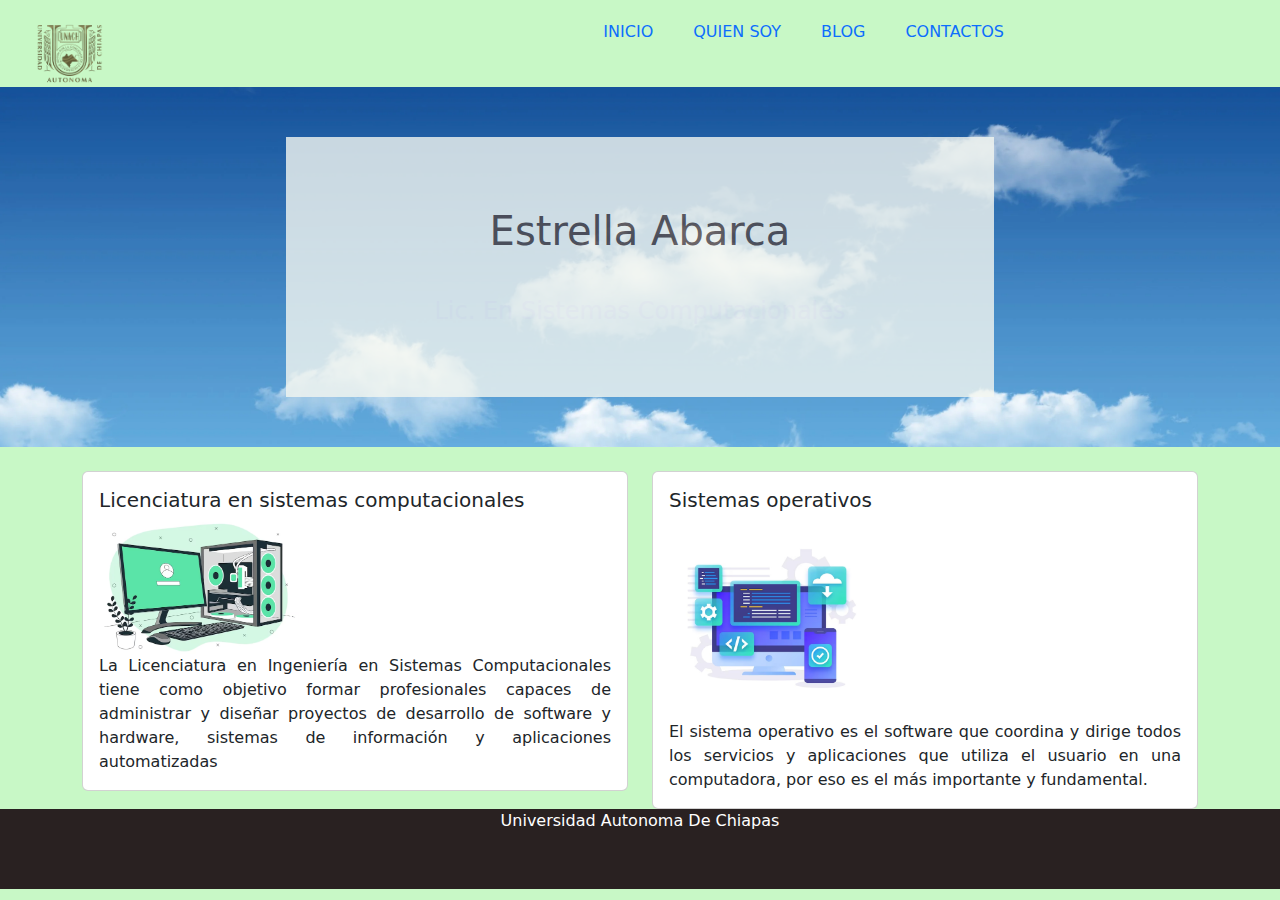
<file: index.html>
<!DOCTYPE html>
<html lang="en">
<head>
    <meta charset="UTF-8">
    <meta name="viewport" content="width=device-width, initial-scale=1.0">
    <title>Mi portafolio</title>
    <script src="js/bootstrap.min.js"></script>
    <link rel="stylesheet" href="css/bootstrap.min.css">
    <link rel="stylesheet" href="css/style.css">
    <style>
        .card-img-top {
            max-width: 200px; /* Define el ancho máximo de la imagen */
            height: auto; /* Para mantener la proporción de la imagen */
        }
        .card-text {
            text-align: justify;
        }
    </style>
</head>

<body>
    <header>
        <!--Menu-->
        <nav id="navbar">
            <div class="contenedor">
                <img src="img/logo.png" alt="Logo" class="logotipo"/>
                <ul class="textoBoton" >
                    <li><a href="index.html" class="Seleccionado">Inicio</a></li>
                    <li><a href="quien.html">Quien soy</a></li>
                    <li><a href="blog.html">blog</a></li>
                    <li><a href="contacto.html">Contactos</a></li>
                </ul>          
            </div>
        </nav> 
       <div id="mostrarSlider">
        <div class="Slider-banner">
            <h1>Estrella Abarca</h1> 
            <p class="large">Lic. En Sistemas Computacionales</p>
        </div>
       </div>
   </header>
   <br>

   <!-- Aquí comienzan las nuevas tarjetas -->
   <section id="Cards">
       <div class="container">
           <div class="row">
               <!-- Primera Card -->
               <div class="col-md-6">
                   <div class="card">
                       <div class="card-body">
                           <h5 class="card-title">Licenciatura en sistemas computacionales</h5>
                           <img src="img/lsc" class="card-img-top" alt="Imagen de la primera tarjeta">
                           <p class="card-text">La Licenciatura en Ingeniería en Sistemas Computacionales tiene como objetivo formar profesionales capaces de administrar y diseñar proyectos de desarrollo de software y hardware, sistemas de información y aplicaciones automatizadas</p>
                       </div>
                   </div>
               </div>
               <!-- Segunda Card -->
               <div class="col-md-6">
                   <div class="card">
                       <div class="card-body">
                           <h5 class="card-title">Sistemas operativos</h5>
                           <img src="img/sistemas" class="card-img-top" alt="Imagen de la segunda tarjeta">
                           <p class="card-text">El sistema operativo es el software que coordina y dirige todos los servicios y aplicaciones que utiliza el usuario en una computadora, por eso es el más importante y fundamental.</p>
                       </div>
                   </div>
               </div>
           </div>
       </div>
   </section>
   <!-- Aquí terminan las nuevas tarjetas -->

  <footer>
      <p>Universidad Autonoma De Chiapas</p>
  </footer>
</body>
</html>
</file>
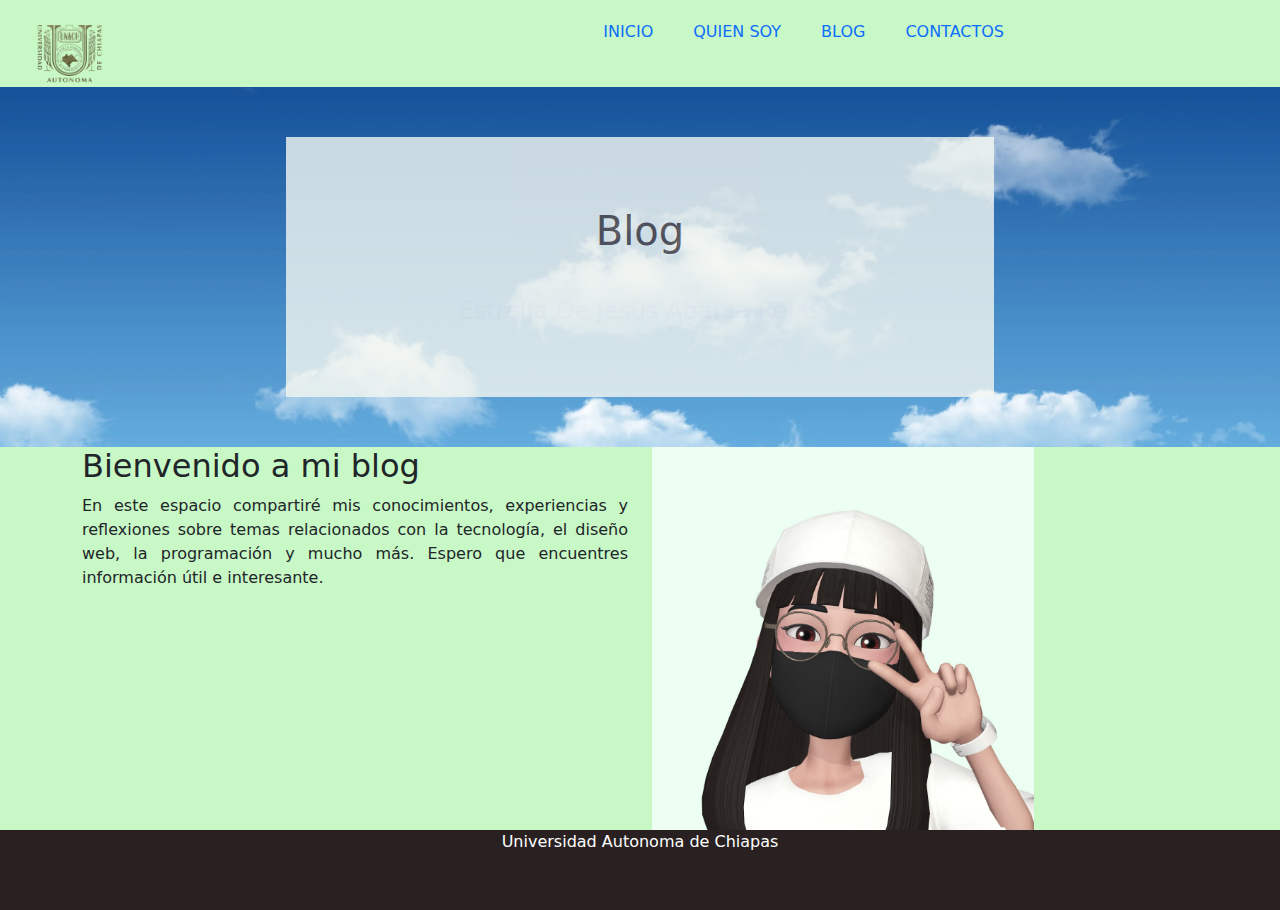
<file: blog.html>
<!DOCTYPE html>
<html lang="en">
<head>
    <meta charset="UTF-8">
    <meta name="viewport" content="width=device-width, initial-scale=1.0">
    <title>Mi portafolio</title>
    <script src="js/bootstrap.min.js"></script>
    <link rel="stylesheet" href="css/bootstrap.min.css">
    <link rel="stylesheet" href="css/style.css">
</head>
<body>
    <header>
        <!--Menu-->
        <nav id="navbar">
            <div class="contenedor">
                <img src="img/logo.png" alt="Logo" class="logotipo"/>
                <ul class="textoBoton" >
                    <li><a href="index.html" class="Seleccionado">Inicio</a></li>
                    <li><a href="quien.html">Quien soy</a></li>
                    <li><a href="blog.html">blog</a></li>
                    <li><a href="contacto.html">Contactos</a></li>
                </ul>          
            </div>
        </nav> 
       <div id="mostrarSlider">
        <div class="Slider-banner">
            <h1>Blog</h1> 
            <p class="large">Estrella De Jesús Abarca Rojas</p>
        </div>
       </div>
   </header>
  
   <!-- Sección de introducción -->
   <section id="introduccion">
       <div class="container">
           <div class="row">
               <div class="col-md-6">
                   <h2>Bienvenido a mi blog</h2>
                   <p style="text-align: justify;">En este espacio compartiré mis conocimientos, experiencias y reflexiones sobre temas relacionados con la tecnología, el diseño web, la programación y mucho más. Espero que encuentres información útil e interesante.</p>
               </div>
               <div class="col-md-6">
                <img src="img/star1.jpg" alt="Código" class="img-fluid" style="max-width: 70%;">
               </div>
           </div>
       </div>
   </section>
 
  <footer>
      <p> Universidad Autonoma de Chiapas</p>
  </footer>
</body>
</html>
</file>
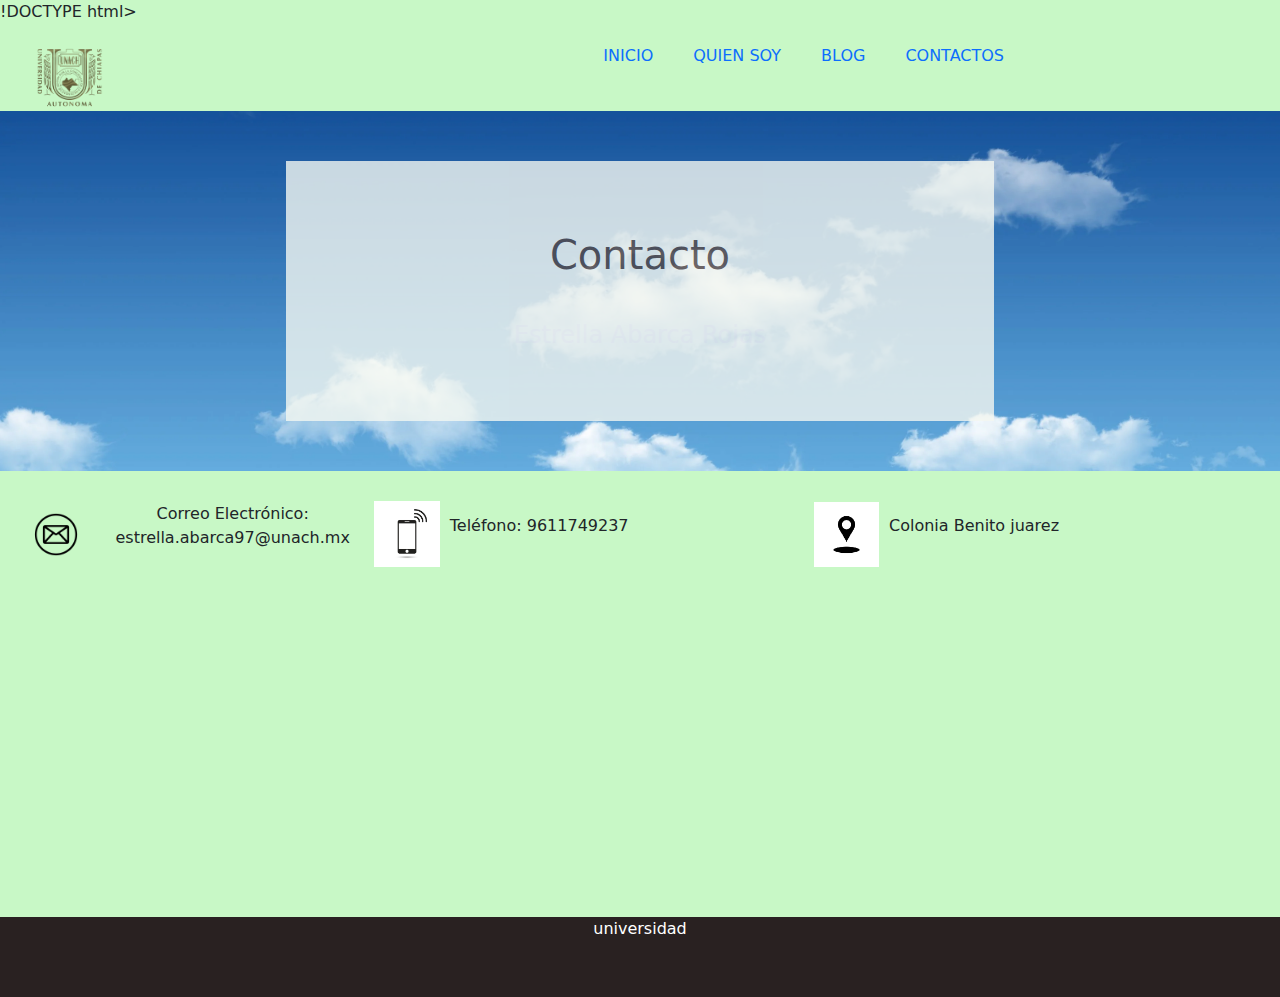
<file: contacto.html>
!DOCTYPE html>
<html lang="en">
<head>
    <meta charset="UTF-8">
    <meta name="viewport" content="width=device-width, initial-scale=1.0">
    <title>Mi portafolio</title>
    <script src="js/bootstrap.min.js"></script>
    <link rel="stylesheet" href="css/bootstrap.min.css">
    <link rel="stylesheet" href="css/style.css">
    <style>
    .contacto-info {
        display: flex;
        flex-direction: row;
        justify-content: space-between;
        align-items: center;
        margin-bottom: 20px;
    }

    .contacto-item {
        display: flex;
        align-items: center;
    }

    .contacto-item img {
        width: 15%; /* Ajusta el tamaño de las imágenes */
        margin-right: 10px; /* Espacio entre la imagen y el texto */
    }

    .ubicacion-mapa {
        max-width: 600px; /* Ajusta el ancho máximo del mapa */
        margin: 0 auto; /* Centra el mapa en la página */
    }

    iframe {
        width: 100%;
        height: 300px; /* Ajusta la altura del mapa según tus necesidades */
    }
    </style>
</head>
<body>
    <header>
        <!--Menu-->
        <nav id="navbar">
            <div class="contenedor">
                <img src="img/logo.png" alt="Logo" class="logotipo"/>
                <ul class="textoBoton" >
                    <li><a href="index.html" class="Seleccionado">Inicio</a></li>
                    <li><a href="quien.html">Quien soy</a></li>
                    <li><a href="blog.html">blog</a></li>
                    <li><a href="contacto.html">Contactos</a></li>
                </ul>          
            </div>
        </nav> 
       <div id="mostrarSlider">
        <div class="Slider-banner">
            <h1>Contacto</h1> 
            <p class="large">Estrella Abarca Rojas</p>
        </div>
       </div>
   </header>
  
   <section id="Portafolio">
   <div class="contacto-info">
            <div class="contacto-item">
                <img src="./img/core.png" alt="Correo Electrónico">
                <p>Correo Electrónico: estrella.abarca97@unach.mx</p>
            </div>
            <div class="contacto-item">
                <img src="./img/telefono.jpg" alt="Teléfono">
                <p>Teléfono: 9611749237</p>
            </div>
            <div class="contacto-item">
                <img src="./img/dire.jpg"  alt="Dirección">
                <p>Colonia Benito juarez</p>
            </div>
        </div>

        <div class="ubicacion-mapa">
            <iframe src="https://www.google.com/maps/embed?pb=!1m18!1m12!1m3!1d955.1526672942726!2d-93.15599486104703!3d16.74626687425023!2m3!1f0!2f0!3f0!3m2!1i1024!2i768!4f13.1!3m3!1m2!1s0x85ecd9a0655b092f%3A0xd82e41dcd3a0929b!2sLos%20Presidentes%2C%2029059%20Tuxtla%20Guti%C3%A9rrez%2C%20Chis.!5e0!3m2!1ses-419!2smx!4v1696964529503!5m2!1ses-419!2smx" width="600" height="450" style="border:0;" allowfullscreen="" loading="lazy" referrerpolicy="no-referrer-when-downgrade"
                width="600" height="450" style="border:0;" allowfullscreen="" loading="lazy"></iframe>
        </div>
    </div>   
   </section>
  
  <footer>
      <p>universidad</p>
  </footer>
</body>
</html>
</file>
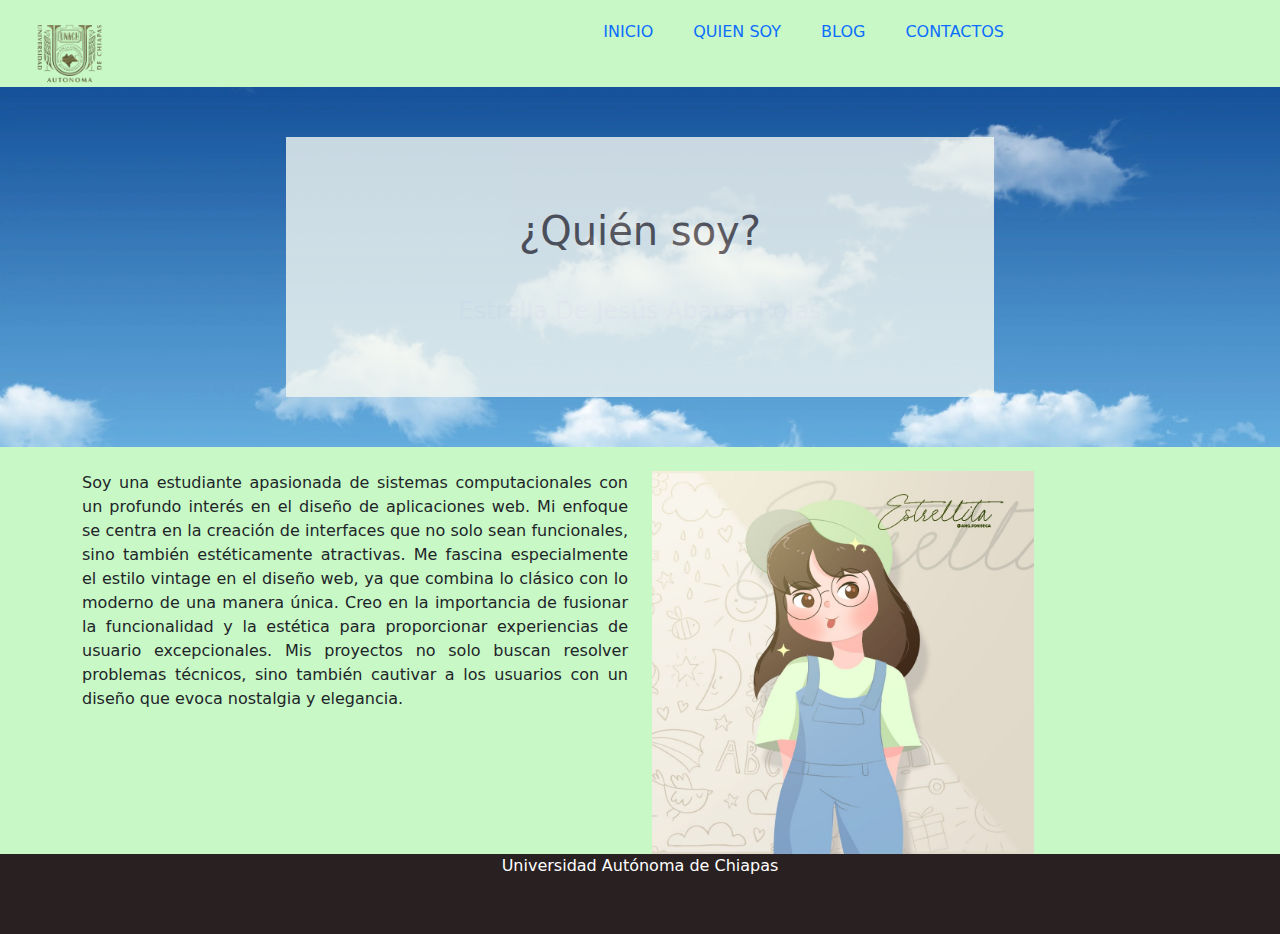
<file: quien.html>
<!DOCTYPE html>
<html lang="en">
<head>
    <meta charset="UTF-8">
    <meta name="viewport" content="width=device-width, initial-scale=1.0">
    <title>Mi portafolio</title>
    <script src="js/bootstrap.min.js"></script>
    <link rel="stylesheet" href="css/bootstrap.min.css">
    <link rel="stylesheet" href="css/style.css">

    <style>
        .container {
            display: flex;
            justify-content: space-between;
            align-items: center;
        }

        .text {
            flex: 1;
        }

       
    </style>
</head>
<body>
    <header>
        <!--Menu-->
        <nav id="navbar">
            <div class="contenedor">
                <img src="img/logo.png" alt="Logo" class="logotipo"/>
                <ul class="textoBoton" >
                    <li><a href="index.html" class="Seleccionado">Inicio</a></li>
                    <li><a href="quien.html">Quien soy</a></li>
                    <li><a href="blog.html">blog</a></li>
                    <li><a href="contacto.html">Contactos</a></li>
                </ul>          
            </div>
        </nav> 
       <div id="mostrarSlider">
        <div class="Slider-banner">
            <h1>¿Quién soy?</h1> 
            <p class="large">Estrella De Jesús Abarca Rojas</p>
        </div>
       </div>
   </header>
  
   <br>


   <!-- Sección de introducción -->
<section id="introduccion">
    <div class="container">
        <div class="row">
            <div class="col-md-6">
                <p style="text-align: justify;">Soy una estudiante apasionada de sistemas computacionales con un profundo interés en el diseño de aplicaciones web. Mi enfoque se centra en la creación de interfaces que no solo sean funcionales, sino también estéticamente atractivas. Me fascina especialmente el estilo vintage en el diseño web, ya que combina lo clásico con lo moderno de una manera única.
                    Creo en la importancia de fusionar la funcionalidad y la estética para proporcionar experiencias de usuario excepcionales. Mis proyectos no solo buscan resolver problemas técnicos, sino también cautivar a los usuarios con un diseño que evoca nostalgia y elegancia.</p>
            </div>
            <div class="col-md-6">
                <img src="img/yo.jpg" alt="Código" class="img-fluid" style="max-width: 70%;">
            </div>
        </div>
    </div>
</section>

   
  <footer>
        <p>Universidad Autónoma de Chiapas <br>
        </p>
  </footer>
</body>
</html>
</file>
<file: css/style.css>
*{
    margin: 0;
    padding: 0;
}
body{
    background-color: rgb(200, 248, 198);
}
#navbar{
    overflow: auto;
}
.contenedor{
  margin: 0;
  max-width: 1024px;
  padding: 0,20;
  overflow: auto;
  text-align: center;  
}
.logotipo{
    width: 100px;
    margin-left: 20px;
}
#navbar .contenedor .logotipo{
    float: left;
    padding-top: 20px;
}
#navbar ul{
    list-style: none;
    float: right;
}
#navbar ul li{
    float: left;
}
#navbar ul li a{
    padding: 20px;
    text-align: center;
    display: block;
    text-decoration: none;
}
#navbar ul li .sesion{
    padding: 20px;
    text-align: center;
    display: block;
    text-decoration: none;
    color: red;
}
#navbar ul li a:hover{
    background-color: rgb(111, 163, 118);
}
.textoBoton{
    font-size: 1em;
    text-transform: uppercase;
}
#mostrarSlider{
    background-image: url("../img/slider1.png");
    background-repeat: no-repeat;
    background-position: center;
    background-size: cover;
    height: 40vh;
    padding: 50px;
}
#mostrarSlider .Slider-banner{
    background-color: rgb(244, 247, 241);
    height: 100%;
    width: 60%;
    margin: auto;
    padding-top: 40px;
    text-align: center;
    opacity: 0.8;
}
#mostrarSlider H1{
    padding: 30px;
    text-align: center;
    color: rgb(80, 69, 69);
}
p.large{
    font-size: 24px;
    color: rgb(241, 241, 241);
}
/*Portafolio */
#Portafolio{
    text-align: center;
    padding: 30px;

}
#Portafolio .portafolio-nav{
display: table;
margin: 0 auto;
padding-bottom: 20px;

}
#Portafolio ul{
    list-style: none;
    float: right;
}
#Portafolio ul li{
    list-style: none;
    float: left;
}
#Portafolio ul li a{
  padding:20px;
  text-align: center;
  display: block;
  text-decoration: none;
}
#Portafolio ul li a:hover{
    background-color: rgb(160, 172, 172);
}
#Portafolio ul li a.Seleccionado{
    font-weight: bold;
    background: cornflowerblue;
    color:white
}
/*Caja*/
#Portafolio .portafolio-content{
    display: table;
    padding-bottom: 20px;
    }
#Portafolio .Caja{
    float: left;
    width: 20%;
    margin: 20px;
    background-color: aquamarine;
}
#Portafolio .Caja img{
    width: 80%;
}
#Portafolio .Caja a:hover img{
    transform: scale(1.1);
}

/*footer*/
footer{
    width: 100%;
    position: relative;
    clear: both;
    height: 80px;
    margin-top: 0px;
    padding-top: 0px;
    overflow: visible;
    background-color: rgb(41, 33, 33);
    text-align: center;
}
footer p{
    color: white;
}
</file>
